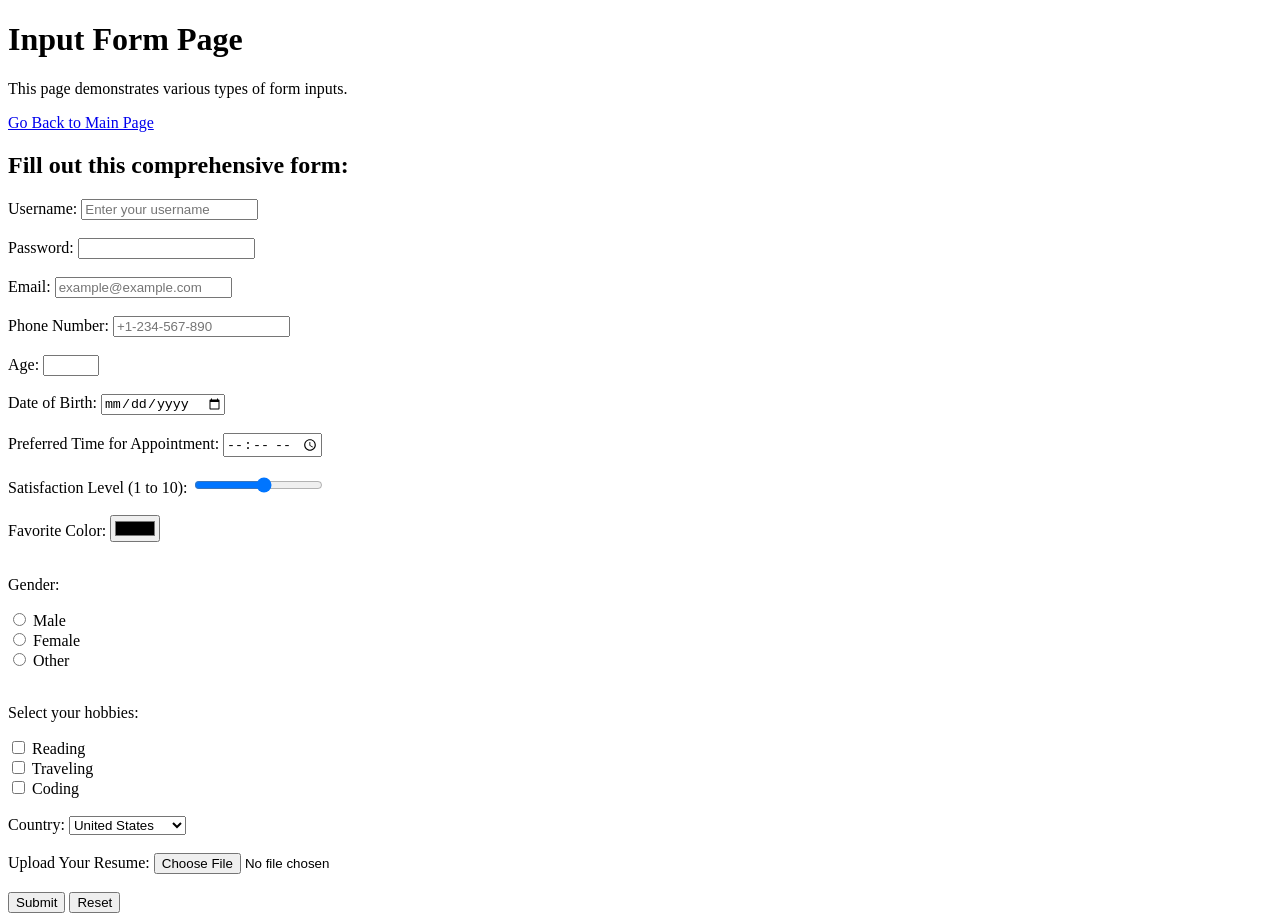
<file: inputs.html>
<!DOCTYPE html>
<html lang="en">
<head>
    <meta charset="UTF-8">
    <meta name="viewport" content="width=device-width, initial-scale=1.0">
    <title>Input Form Page</title>
</head>
<body>

    <!-- Header -->
    <header>
        <h1>Input Form Page</h1>
        <p>This page demonstrates various types of form inputs.</p>
        <nav>
            <a href="index.html">Go Back to Main Page</a>
        </nav>
    </header>

    <!-- Form Section -->
    <section>
        <h2>Fill out this comprehensive form:</h2>
        <form action="/submit" method="post">
            <!-- Text Input -->
            <label for="username">Username:</label>
            <input type="text" id="username" name="username" placeholder="Enter your username" required><br><br>

            <!-- Password Input -->
            <label for="password">Password:</label>
            <input type="password" id="password" name="password" required><br><br>

            <!-- Email Input -->
            <label for="email">Email:</label>
            <input type="email" id="email" name="email" placeholder="example@example.com" required><br><br>

            <!-- Telephone Input -->
            <label for="phone">Phone Number:</label>
            <input type="tel" id="phone" name="phone" placeholder="+1-234-567-890" required><br><br>

            <!-- Number Input -->
            <label for="age">Age:</label>
            <input type="number" id="age" name="age" min="1" max="120"><br><br>

            <!-- Date Input -->
            <label for="dob">Date of Birth:</label>
            <input type="date" id="dob" name="dob"><br><br>

            <!-- Time Input -->
            <label for="appt">Preferred Time for Appointment:</label>
            <input type="time" id="appt" name="appt"><br><br>

            <!-- Range Input -->
            <label for="satisfaction">Satisfaction Level (1 to 10):</label>
            <input type="range" id="satisfaction" name="satisfaction" min="1" max="10"><br><br>

            <!-- Color Input -->
            <label for="favcolor">Favorite Color:</label>
            <input type="color" id="favcolor" name="favcolor"><br><br>

            <!-- Radio Buttons -->
            <p>Gender:</p>
            <input type="radio" id="male" name="gender" value="male">
            <label for="male">Male</label><br>
            <input type="radio" id="female" name="gender" value="female">
            <label for="female">Female</label><br>
            <input type="radio" id="other" name="gender" value="other">
            <label for="other">Other</label><br><br>

            <!-- Checkbox -->
            <p>Select your hobbies:</p>
            <input type="checkbox" id="reading" name="hobbies" value="reading">
            <label for="reading">Reading</label><br>
            <input type="checkbox" id="traveling" name="hobbies" value="traveling">
            <label for="traveling">Traveling</label><br>
            <input type="checkbox" id="coding" name="hobbies" value="coding">
            <label for="coding">Coding</label><br><br>

            <!-- Dropdown -->
            <label for="country">Country:</label>
            <select id="country" name="country">
                <option value="us">United States</option>
                <option value="uk">United Kingdom</option>
                <option value="india">India</option>
                <option value="australia">Australia</option>
            </select><br><br>

            <!-- File Input -->
            <label for="resume">Upload Your Resume:</label>
            <input type="file" id="resume" name="resume"><br><br>

            <!-- Submit and Reset Buttons -->
            <input type="submit" value="Submit">
            <input type="reset" value="Reset">
        </form>
    </section>

</body>
</html>
</file>
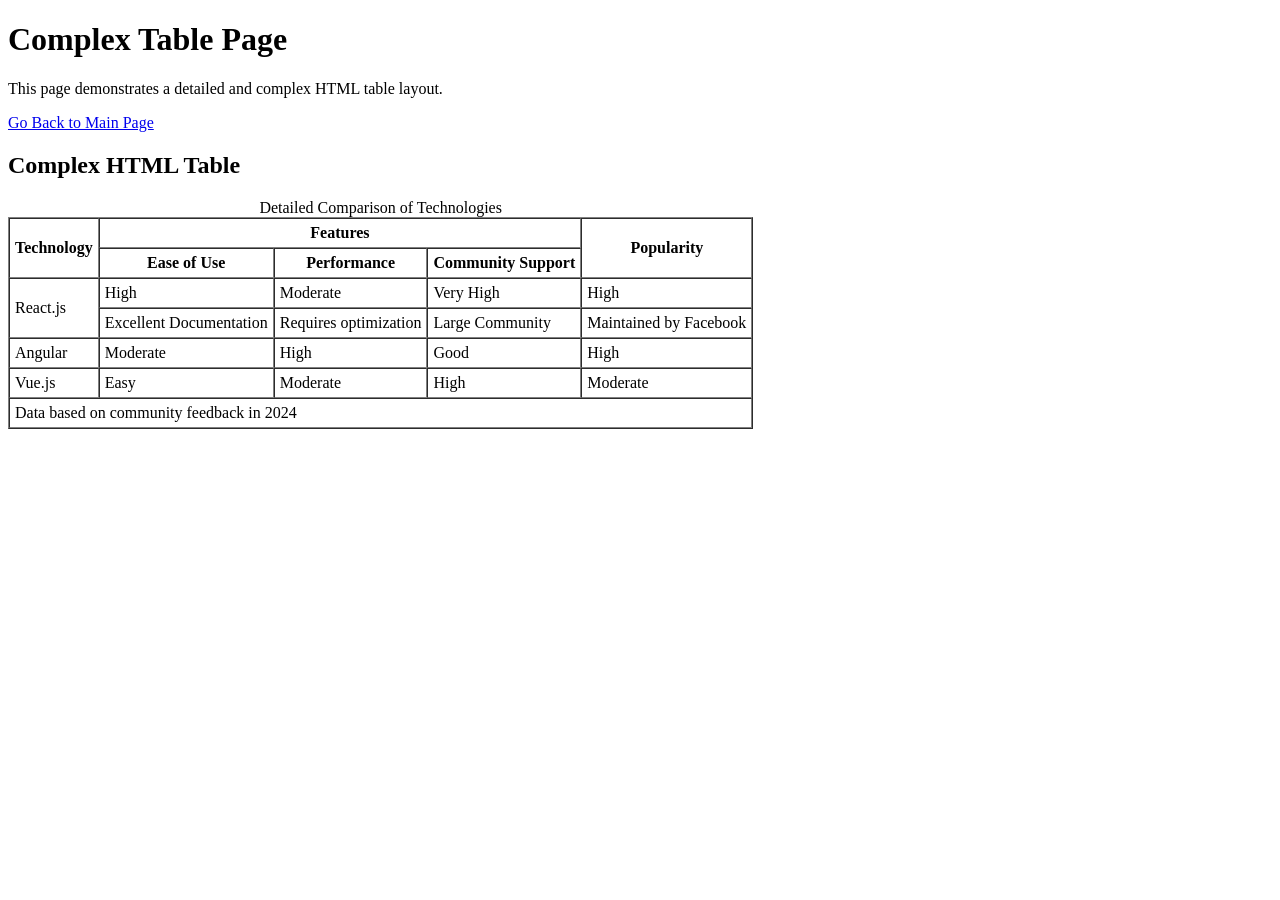
<file: tables.html>
<!DOCTYPE html>
<html lang="en">
<head>
    <meta charset="UTF-8">
    <meta name="viewport" content="width=device-width, initial-scale=1.0">
    <title>Complex Table Page</title>
</head>
<body>

    <!-- Header -->
    <header>
        <h1>Complex Table Page</h1>
        <p>This page demonstrates a detailed and complex HTML table layout.</p>
        <nav>
            <a href="index.html">Go Back to Main Page</a>
        </nav>
    </header>

    <!-- Complex Table Section -->
    <section>
        <h2>Complex HTML Table</h2>
        <table border="1" cellspacing="0" cellpadding="5">
            <caption>Detailed Comparison of Technologies</caption>
            <thead>
                <tr>
                    <th rowspan="2">Technology</th>
                    <th colspan="3">Features</th>
                    <th rowspan="2">Popularity</th>
                </tr>
                <tr>
                    <th>Ease of Use</th>
                    <th>Performance</th>
                    <th>Community Support</th>
                </tr>
            </thead>
            <tbody>
                <tr>
                    <td rowspan="2">React.js</td>
                    <td>High</td>
                    <td>Moderate</td>
                    <td>Very High</td>
                    <td>High</td>
                </tr>
                <tr>
                    <td>Excellent Documentation</td>
                    <td>Requires optimization</td>
                    <td>Large Community</td>
                    <td>Maintained by Facebook</td>
                </tr>
                <tr>
                    <td>Angular</td>
                    <td>Moderate</td>
                    <td>High</td>
                    <td>Good</td>
                    <td>High</td>
                </tr>
                <tr>
                    <td>Vue.js</td>
                    <td>Easy</td>
                    <td>Moderate</td>
                    <td>High</td>
                    <td>Moderate</td>
                </tr>
            </tbody>
            <tfoot>
                <tr>
                    <td colspan="5">Data based on community feedback in 2024</td>
                </tr>
            </tfoot>
        </table>
    </
</file>
